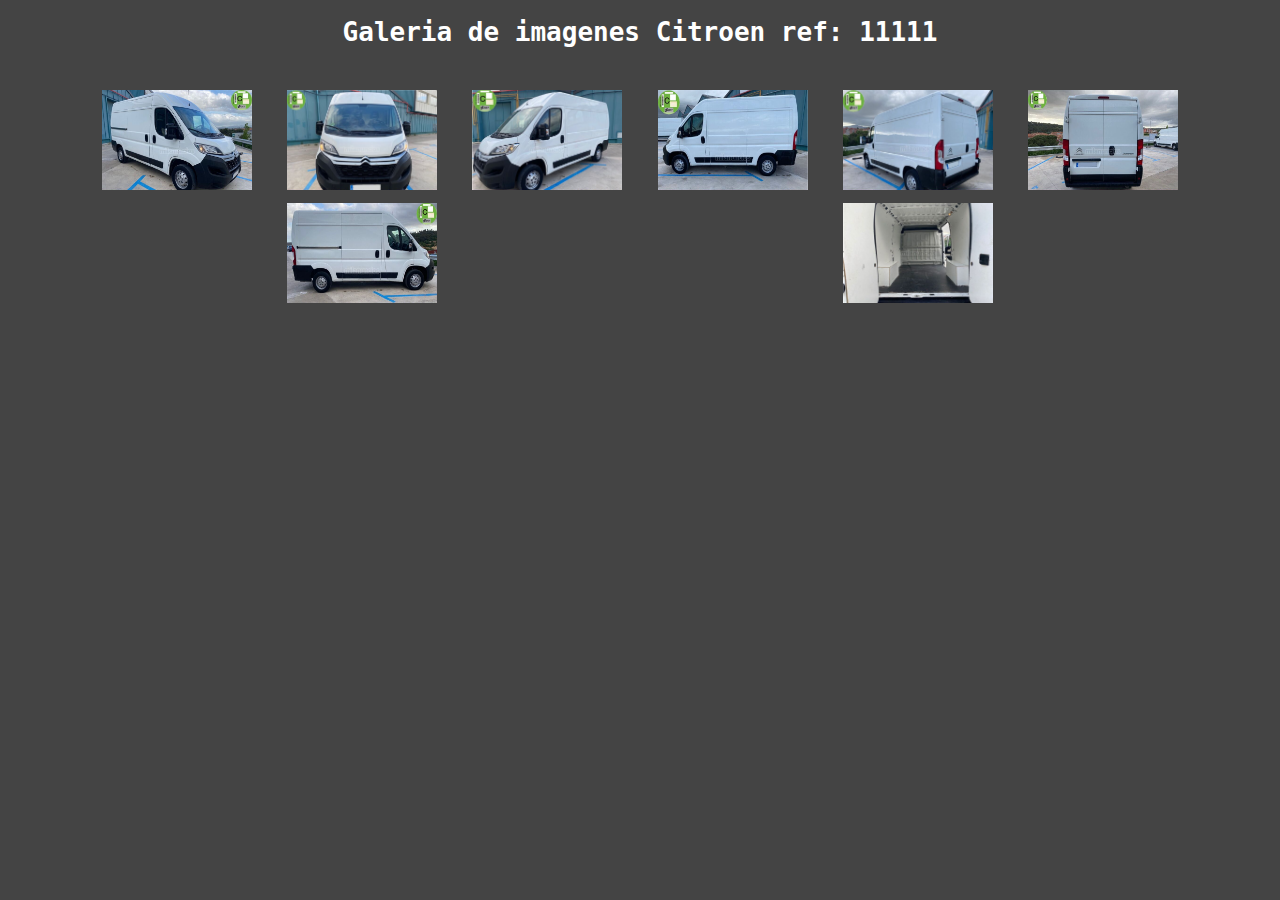
<file: html/galeria.html>
<!DOCTYPE html>
<html lang="en">
<head>
    <meta charset="UTF-8">
    <meta http-equiv="X-UA-Compatible" content="IE=edge">
    <meta name="viewport" content="width=device-width, initial-scale=1.0">
    <link rel="stylesheet" href="css/estilos_galeria.css">
    <title>Galeria</title>
</head>
<body>
    <h1>Galeria de imagenes Citroen ref: 11111</h1>

    <ul class="galeria">
        <li><a href="#img1"><img src="img/citroen1.PNG" alt=""></a></li>
        <li><a href="#img2"><img src="img/citroen2.PNG" alt=""></a></li>
        <li><a href="#img3"><img src="img/citroen3.PNG" alt=""></a></li>
        <li><a href="#img4"><img src="img/citroen4.PNG" alt=""></a></li>
        <li><a href="#img5"><img src="img/citroen5.PNG" alt=""></a></li>
        <li><a href="#img6"><img src="img/citroen6.PNG" alt=""></a></li>
        <li><a href="#img7"><img src="img/citroen7.PNG" alt=""></a></li>
        <li><a href="#img8"><img src="img/citroen8.PNG" alt=""></a></li>
    </ul>
    <div class="modal" id="img1">
        <h3>Foto 1</h3>
        <div class="imagen">
            <a href="#img4">&#60;</a>
            <a href="#img2"><img src="img/citroen1.PNG" alt=""></a>
            <a href="#img2">></a>
        </div>
        <a class="cerrar" href="">X</a>
    </div>
    <div class="modal" id="img2">
        <h3>Foto 2</h3>
        <div class="imagen">
            <a href="#img1">&#60;</a>
            <a href="#img3"><img src="img/citroen2.PNG" alt=""></a>
            <a href="#img3">></a>
        </div>
        <a class="cerrar" href="">X</a>
    </div>
    <div class="modal" id="img3">
        <h3>Foto 3</h3>
        <div class="imagen">
            <a href="#img2">&#60;</a>
            <a href="#img4"><img src="img/citroen3.PNG" alt=""></a>
            <a href="#img4">></a>
        </div>
        <a class="cerrar" href="">X</a>
    </div>
    <div class="modal" id="img4">
        <h3>Foto 4</h3>
        <div class="imagen">
            <a href="#img3">&#60;</a>
            <a href="#img5"><img src="img/citroen4.PNG" alt=""></a>
            <a href="#img5">></a>
        </div>
        <a class="cerrar" href="">X</a>
    </div>
    <div class="modal" id="img5">
        <h3>Foto 5</h3>
        <div class="imagen">
            <a href="#img4">&#60;</a>
            <a href="#img6"><img src="img/citroen5.PNG" alt=""></a>
            <a href="#img6">></a>
        </div>
        <a class="cerrar" href="">X</a>
    </div>
    <div class="modal" id="img6">
        <h3>Foto 6</h3>
        <div class="imagen">
            <a href="#img5">&#60;</a>
            <a href="#img7"><img src="img/citroen6.PNG" alt=""></a>
            <a href="#img7">></a>
        </div>
        <a class="cerrar" href="">X</a>
    </div>
    <div class="modal" id="img7">
        <h3>Foto 7</h3>
        <div class="imagen">
            <a href="#img6">&#60;</a>
            <a href="#img8"><img src="img/citroen7.PNG" alt=""></a>
            <a href="#img8">></a>
        </div>
        <a class="cerrar" href="">X</a>
    </div>
    <div class="modal" id="img8">
        <h3>Foto 8</h3>
        <div class="imagen">
            <a href="#img7">&#60;</a>
            <a href="#img1"><img src="img/citroen8.PNG" alt=""></a>
            <a href="#img1">></a>
        </div>
        <a class="cerrar" href="">X</a>
    </div>
</body>
</html>
</file>
<file: html/css/estilos_galeria.css>
body{
    background: #444;
    margin:0;
    font-family: monospace;
}
h1{
    color: #fff;
    text-align: center;    
}

/* Estilos de la galeria */
.galeria{
    width: 90%;
    margin: auto;
    list-style: none;
    padding: 20px;
    box-sizing: border-box;
    
    display: flex;
    flex-wrap: wrap;
    justify-content: space-around;

}
.galeria li{
    margin:5px;
}
.galeria img{
    width: 150px;
    height: 100px;
}

/* Estilos del modal */
.modal{
  display:none; 
}

.modal:target {
    display: block;
    position: fixed;
    background: rgba(0,0,0, .8);
    top: 0;
    left: 0;
    width: 100%;
    height: 100%;    
}
.modal h3{
    color: #fff;
    font-size: 30px;
    text-align: center;
    margin: 15px 0;
}
.imagen{
    width: 100%;
    height: 45%;

    display: flex;
    justify-content: center;
    align-items: center;

}
.imagen a{
    color:#fff;
    font-size: 40px;
    text-decoration: none;
    margin: 0 10px;
}
.imagen a:nth-child(2) {
    margin:0;
    height: 100%;
    flex-shrink: 2;
}
.imagen img{
    width: 700px;
    /* width: 500px; */
    height:100%;
    max-width:100%;
    border: 7px solid #fff;
    box-sizing: border-box;
}

.cerrar{
    display: block;
    background: #fff;
    width: 25px;
    height: 25px;
    margin:15px auto;
    text-align: center;
    text-decoration: none;
    font-size: 25px;
    color:#000;
    padding: 5px;
    border-radius: 50%;
    line-height: 25px;
}
</file>
